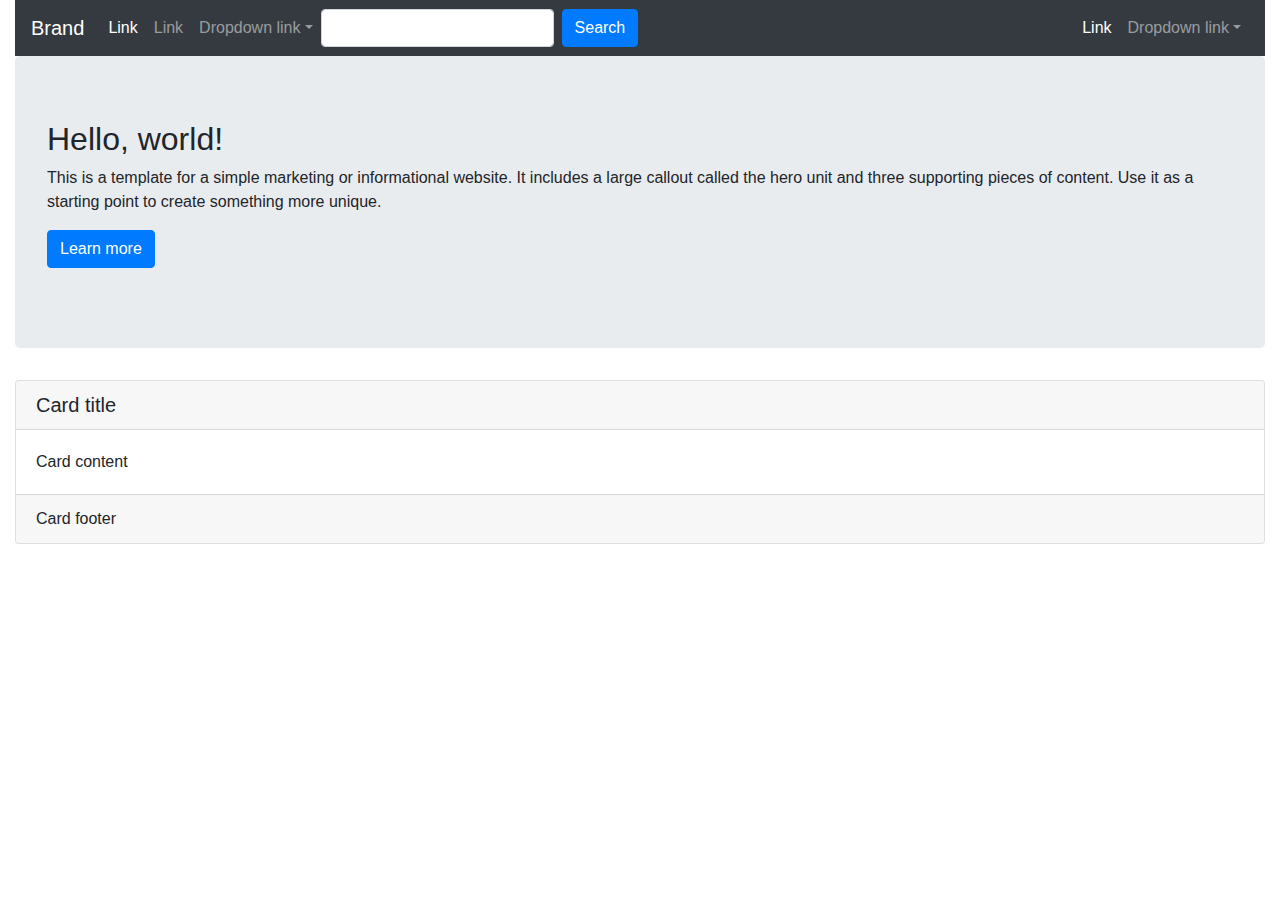
<file: pypro/base/static/index.html>
<!DOCTYPE html>
<html lang="en">
<head>
    <meta charset="utf-8">
    <meta http-equiv="X-UA-Compatible" content="IE=edge">
    <meta name="viewport" content="width=device-width, initial-scale=1">

    <title>Bootstrap 4, from LayoutIt!</title>

    <meta name="description" content="Source code generated using layoutit.com">
    <meta name="author" content="LayoutIt!">

    <link href="css/bootstrap.min.css" rel="stylesheet">
    <link href="css/style.css" rel="stylesheet">

</head>
<body>

<div class="container-fluid">
    <div class="row">
        <div class="col-md-12">
            <nav class="navbar navbar-expand-lg navbar-light bg-light navbar-dark bg-dark">

                <button class="navbar-toggler" type="button" data-toggle="collapse"
                        data-target="#bs-example-navbar-collapse-1">
                    <span class="navbar-toggler-icon"></span>
                </button>
                <a class="navbar-brand" href="#">Brand</a>
                <div class="collapse navbar-collapse" id="bs-example-navbar-collapse-1">
                    <ul class="navbar-nav">
                        <li class="nav-item active">
                            <a class="nav-link" href="#">Link <span class="sr-only">(current)</span></a>
                        </li>
                        <li class="nav-item">
                            <a class="nav-link" href="#">Link</a>
                        </li>
                        <li class="nav-item dropdown">
                            <a class="nav-link dropdown-toggle" href="http://example.com" id="navbarDropdownMenuLink"
                               data-toggle="dropdown">Dropdown link</a>
                            <div class="dropdown-menu" aria-labelledby="navbarDropdownMenuLink">
                                <a class="dropdown-item" href="#">Action</a> <a class="dropdown-item" href="#">Another
                                action</a> <a class="dropdown-item" href="#">Something else here</a>
                                <div class="dropdown-divider">
                                </div>
                                <a class="dropdown-item" href="#">Separated link</a>
                            </div>
                        </li>
                    </ul>
                    <form class="form-inline">
                        <input class="form-control mr-sm-2" type="text">
                        <button class="btn btn-primary my-2 my-sm-0" type="submit">
                            Search
                        </button>
                    </form>
                    <ul class="navbar-nav ml-md-auto">
                        <li class="nav-item active">
                            <a class="nav-link" href="#">Link <span class="sr-only">(current)</span></a>
                        </li>
                        <li class="nav-item dropdown">
                            <a class="nav-link dropdown-toggle" href="http://example.com" id="navbarDropdownMenuLink"
                               data-toggle="dropdown">Dropdown link</a>
                            <div class="dropdown-menu dropdown-menu-right" aria-labelledby="navbarDropdownMenuLink">
                                <a class="dropdown-item" href="#">Action</a> <a class="dropdown-item" href="#">Another
                                action</a> <a class="dropdown-item" href="#">Something else here</a>
                                <div class="dropdown-divider">
                                </div>
                                <a class="dropdown-item" href="#">Separated link</a>
                            </div>
                        </li>
                    </ul>
                </div>
            </nav>
            <div class="jumbotron">
                <h2>
                    Hello, world!
                </h2>
                <p>
                    This is a template for a simple marketing or informational website. It includes a large callout
                    called the hero unit and three supporting pieces of content. Use it as a starting point to create
                    something more unique.
                </p>
                <p>
                    <a class="btn btn-primary btn-large" href="#">Learn more</a>
                </p>
            </div>
        </div>
    </div>
    <div class="row">
        <div class="col-md-12">
            <div class="card">
                <h5 class="card-header">
                    Card title
                </h5>
                <div class="card-body">
                    <p class="card-text">
                        Card content
                    </p>
                </div>
                <div class="card-footer">
                    Card footer
                </div>
            </div>
        </div>
    </div>
</div>

<script src="js/jquery.min.js"></script>
<script src="js/bootstrap.min.js"></script>
<script src="js/scripts.js"></script>
</body>
</html>
</file>
<file: pypro/base/static/css/style.css>
.main-footer {
    background-color:#9fd25f;
}

.rights{
    background-color:#82b641;
}
</file>
